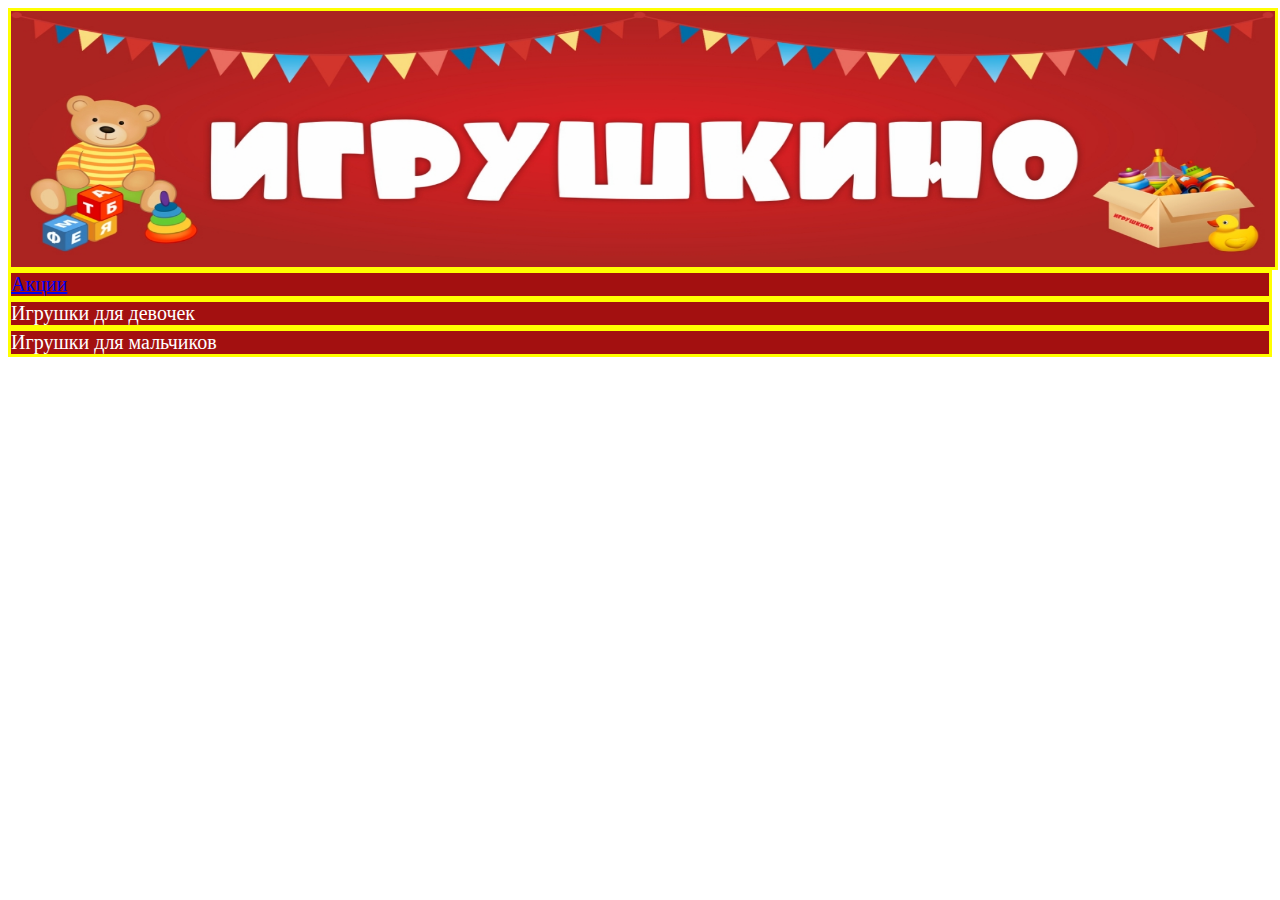
<file: index.html>
<!DOCTYPE html>
<html lang="ru">
  <head>
    <meta charset="UTF-8">
    <link rel="stylesheet" href="outlines.css">
    <title>Магазин детских игрушек</title>
  </head>

  <body>
   <img src= "img\IMG-9887f4af5e3b8493dfabb047d2616339-V.jpg">   <main>
   
   <li><a href="%D0%B0%D0%BA%D1%86%D0%B8%D0%B8.html">Акции</a></li>
  <li>Игрушки для девочек</li>
  <li>Игрушки для мальчиков</li>
  
  </body>
</html>
</file>
<file: outlines.css>
img{
	display:block;
	margin:0 auto;
	width:100%;
	height:20vw;
	border:3px solid yellow;
}
li{
background-color:#a31010;	
border:3px solid yellow;
color:white;
font-size: 20px;

}
h1{
	background-color:#a31010;
	color:white;
	text-align:center;
	font-size:70px;
</file>
